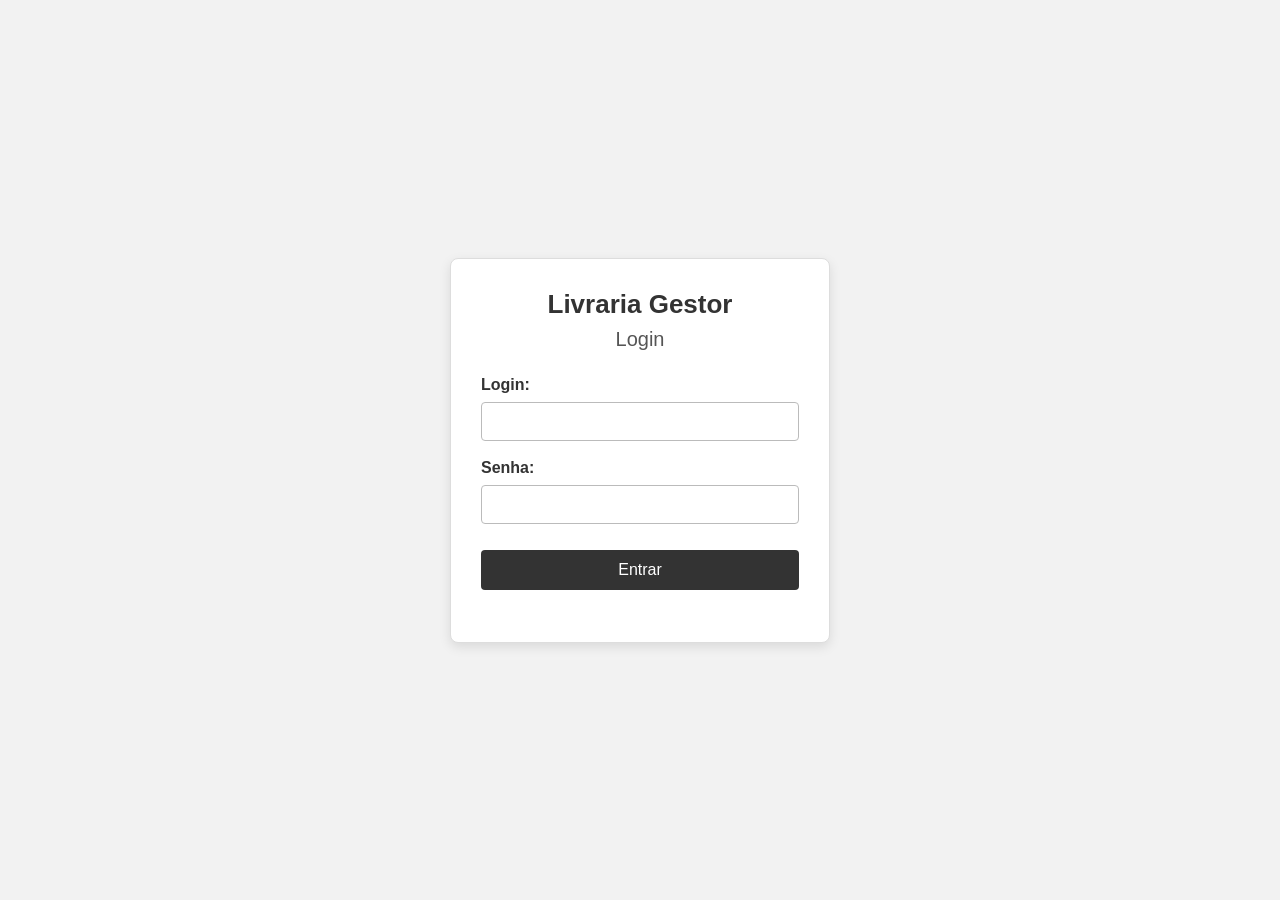
<file: LivrariaGestorWeb/src/main/resources/static/index.html>
<!DOCTYPE html>
<html lang="pt-BR">
    <head>
        <title>Livraria Gestor - Login</title>
        <meta charset="UTF-8">
        <meta name="viewport" content="width=device-width, initial-scale=1.0">
        <link rel="stylesheet" href="css/estilo.css">
    </head>
    <body>
        
        <div class="login-container">
            <div class="login-box">
                
                <h1>Livraria Gestor</h1>

                <h2>Login</h2>

                <form id="form-login">
                    <label for="login">Login:</label>
                    <input type="text" id="login" name="login">

                    <label for="senha">Senha:</label>
                    <input type="password" id="senha" name="senha">

                    <button type="submit">Entrar</button>
                    <p id="mensagem-login"></p>
                </form>
                
            </div>
        </div>
        <script src="js/login.js"></script>
    </body>
</html>
</file>
<file: LivrariaGestorWeb/src/main/resources/static/css/estilo.css>
*{
    box-sizing: border-box;
}

body{
    margin: 0;
    font-family: Arial, sans-serif;
    background-color: #f2f2f2;
}

/* =========================
   TELA LOGIN
   ========================= */
.login-container{
    min-height: 100vh;
    display: flex;
    justify-content: center;
    align-items: center;
}

.login-box{
    width: 380px;
    max-width: calc(100% - 32px);
    padding: 30px;
    background-color: white;
    border: 1px solid #ddd;
    border-radius: 8px;
    box-shadow: 0 4px 12px rgba(0, 0, 0, 0.10);
}

.login-box h1{
    margin-top: 0;
    margin-bottom: 8px;
    color: #333;
    text-align: center;
    font-size: 26px;
}

.login-box h2{
    margin-top: 0;
    margin-bottom: 25px;
    color: #555;
    text-align: center;
    font-size: 20px;
    font-weight: normal;
}

.login-box form{
    display: flex;
    flex-direction: column;
    gap: 8px;
}

.login-box label{
    font-weight: bold;
    color: #333;
}

.login-box input{
    width: 100%;
    padding: 10px;
    margin-bottom: 10px;
    border: 1px solid #bbb;
    border-radius: 4px;
    font-size: 15px;
}

.login-box input:focus{
    outline: 2px solid #777;
    outline-offset: 1px;
}

.login-box button{
    width: 100%;
    padding: 11px;
    margin-top: 8px;
    border: none;
    border-radius: 4px;
    background-color: #333;
    color: white;
    font-size: 16px;
    cursor: pointer;
}

.login-box button:hover{
    background-color: #555;
}

#mensagem-login{
    margin-bottom: 0;
    color: #b00020;
    font-size: 14px;
}

/* =========================
   TELA PRINCÍPAL
   ========================= */
.sistema{
    display: flex;
    min-height: 100vh;
}

/* Tela Principal - Menu Lateral*/
.menu-lateral{
    width: 220px;
    min-height: 100vh;
    background-color: #333;
    color: white;
    padding: 20px;
}

.menu-lateral h1{
    font-size: 22px;
    text-align: center;
    margin-bottom: 30px;
}

.menu-lateral nav{
    display: flex;
    flex-direction: column;
    gap: 10px;
}

.menu-lateral button{
    width: 100%;
    padding: 12px;
    border: none;
    background-color: #444;
    color: white;
    font-size: 15px;
    text-align: left;
    cursor: pointer;
}

.menu-lateral button:hover{
    background-color: #555;
}

/* Tela Principal - Conteúdo*/
.conteudo{
    flex: 1;
    padding: 30px;
    background-color: #f2f2f2;
}

.conteudo h2{
    margin-top: 0;
    font-size: 28px;
}

.conteudo p{
    font-size: 16px;
}

/* Tela Principal - Tabelas*/
.conteudo table{
    width: 100%;
    border-collapse: collapse;
    margin-top: 28px;
    background-color: white;
}

.conteudo th,
.conteudo td{
    padding: 10px;
    border: 1px solid #ddd;
    text-align: left;
}

.conteudo th{
    background-color: #333;
    color: white;
}

.conteudo tr:nth-child(even){
    background-color: #f5f5f5;
}

.conteudo button{
    padding: 8px 12px;
    margin: 3px; border: none;
    border-radius: 4px;
    cursor: pointer;
    margin-top: 20px;
    background-color: #444;
    color: white;
}

.conteudo button:hover{
    background-color: #555;
}

.campo-busca {
    display: flex;
    align-items: center;
    gap: 10px;
    margin-bottom: 20px;
}

.campo-busca input {
    width: 300px;
    padding: 8px;
    border: 1px solid #ccc;
    border-radius: 4px;
}

.campo-busca button{
    display: flex;
    justify-content: flex-end;
    margin-top: 8px;
}

.botoes-tabela {
    display: flex;
    justify-content: flex-end;
    margin-top: 15px;
}

.form-relatorio {
    width: 100%;
    padding: 20px;
}

.form-relatorio {
    display: flex;
    flex-wrap: wrap;
    align-items: flex-end;
    gap: 30px;
}

.campo-formulario {
    display: flex;
    align-items: center;
    gap: 8px;
}

.campo-formulario label {
    font-weight: bold;
}

.campo-formulario select,
.campo-formulario input {
    padding: 8px;
    border: 1px solid #ccc;
    border-radius: 4px;
}

.campo-formulario select {
    width: 220px;
}

.campo-formulario input {
    width: 150px;
}

.botao-relatorio {
    width: 100%;
    text-align: left;
    margin-top: 5px;
}

/* Área onde o relatório será apresentado */
.area-relatorio {
    width: 100%;
    height: 350px;
    margin-top: 20px;
    background-color: white;
    border: 1px solid #ccc;
}

/* =========================
   TELAS DE CADASTRO
   ========================= */
.modal {
    display: none;
    position: fixed;
    z-index: 1000;
    left: 0;
    top: 0;
    width: 100%;
    height: 100%;
    background-color: rgba(0, 0, 0, 0.5);

    justify-content: center;
    align-items: center;
}

.modal-conteudo {
    width: 500px;
    max-height: 90vh;
    overflow-y: auto;

    padding: 25px;
    background-color: white;
    border-radius: 8px;
}

.modal-conteudo h2 {
    margin-top: 0;
    margin-bottom: 20px;
}

.modal-conteudo label {
    display: block;
    margin-top: 10px;
    margin-bottom: 5px;
    font-weight: bold;
}

.modal-conteudo input,
.modal-conteudo textarea {
    width: 100%;
    padding: 8px;
    border: 1px solid #ccc;
    border-radius: 4px;
}

.modal-conteudo textarea {
    height: 80px;
    resize: vertical;
}

.botoes-modal {
    display: flex;
    justify-content: flex-end;
    gap: 10px;
    margin-top: 20px;
}

.btn-cancelar {
    background-color: #777 !important;
}
</file>
